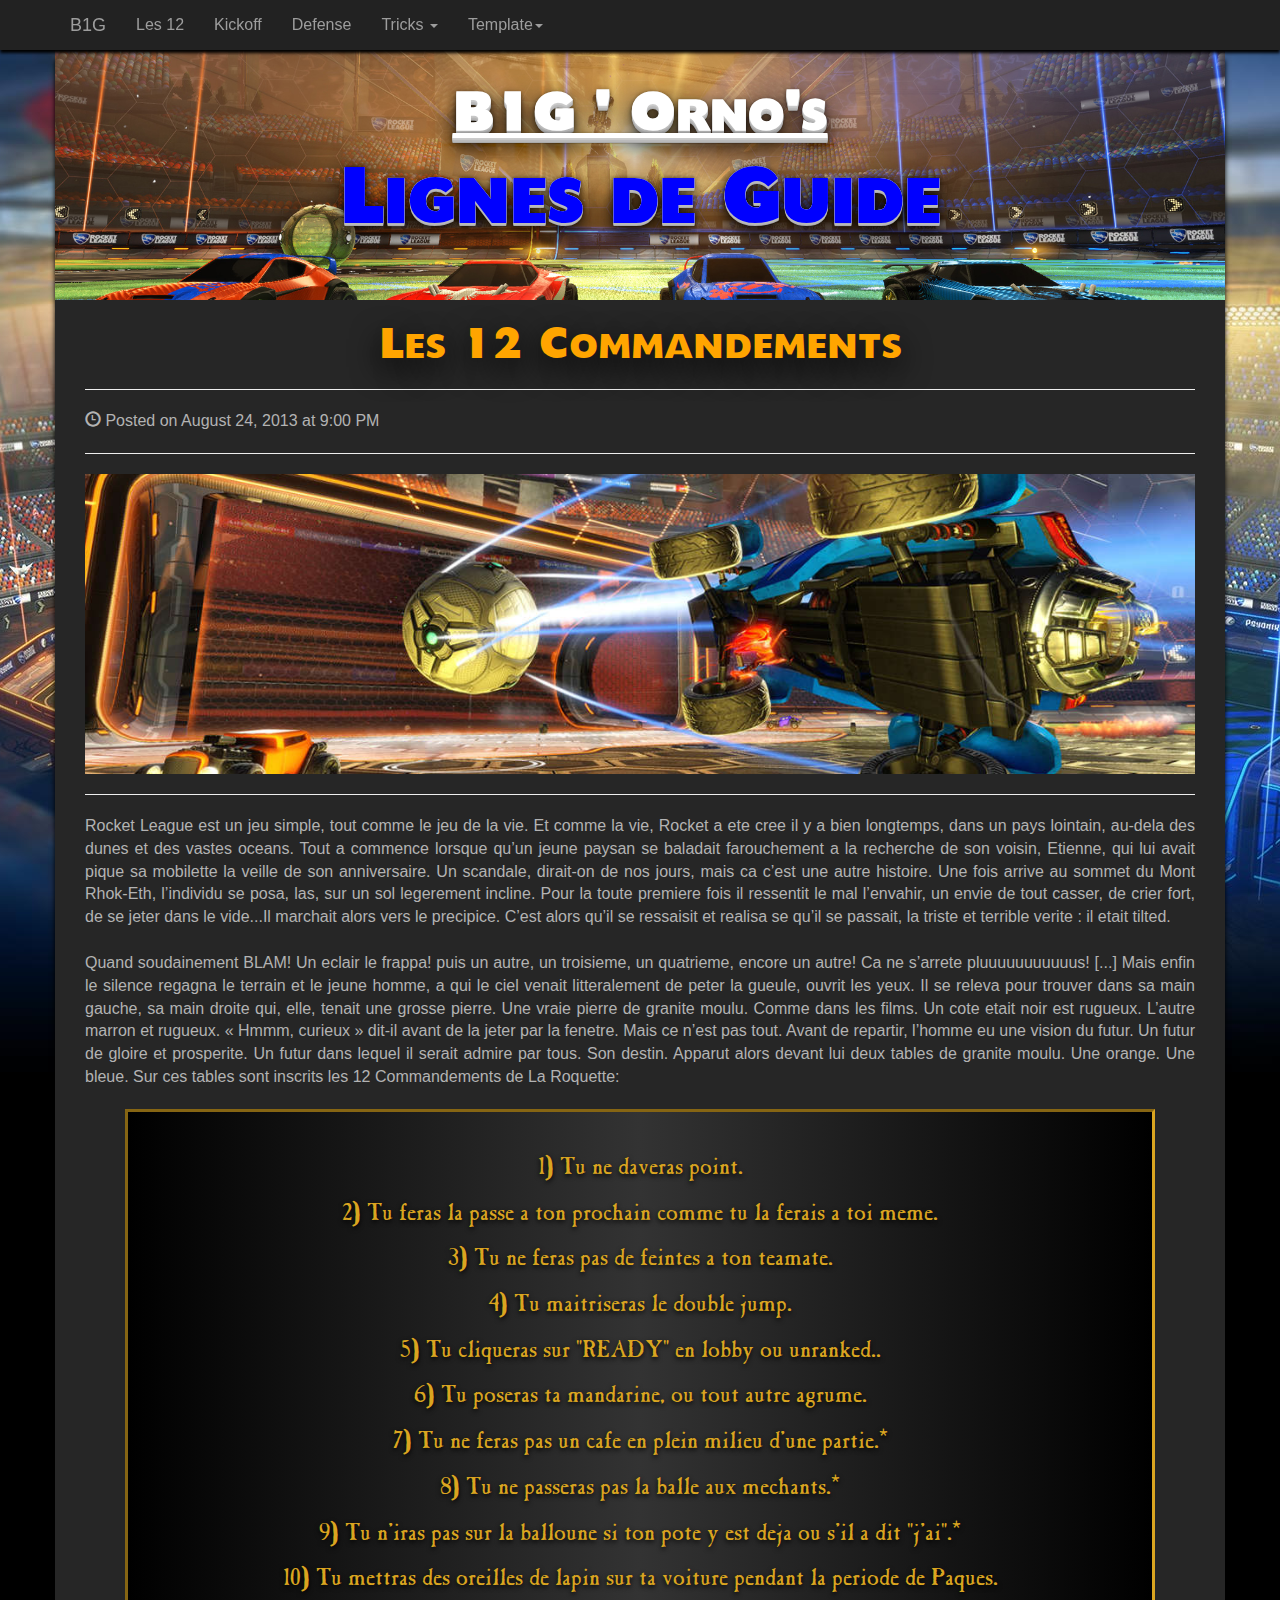
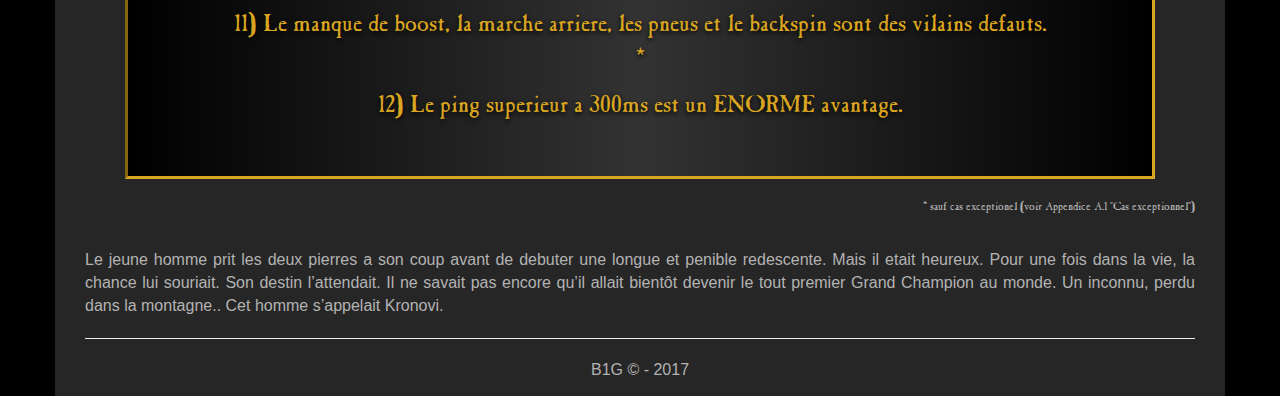
<file: index.html>
<!DOCTYPE html>
<html lang="en">
<head>
    <meta charset="utf-8">
    <meta name="viewport" content="width=device-width, initial-scale=1">
	<title>Rocket Guidelines | Home</title>
    
     <!-- Bootstrap & CSS-->
    <link href="css/bootstrap.min.css" rel="stylesheet">
    <link href="css/style.css" rel="stylesheet">
    
</head>
<body>
    <a name="top"></a>

    <header>

    <!-- NAVBAR -->
    <nav class="navbar navbar-inverse navbar-fixed-top">
        <div class="container">
            <!-- Brand and toggle get grouped for better mobile display -->
            <div class="navbar-header">
                <button type="button" class="navbar-toggle collapsed" data-toggle="collapse" data-target="#bs-example-navbar-collapse-1" aria-expanded="false">
                    <span class="sr-only">Toggle navigation</span>
                    <span class="icon-bar"></span>
                    <span class="icon-bar"></span>
                    <span class="icon-bar"></span>
                </button>
                <a class="navbar-brand" href="index.html">B1G</a>
            </div>

            <!-- Collect the nav links, forms, and other content for toggling -->
            <div class="collapse navbar-collapse" id="bs-example-navbar-collapse-1">
                <ul class="nav navbar-nav">
                    <li><a href="#" onclick="toPage('les12', this, 0); return false;">Les 12</a></li>
                    <li><a href="#" onclick="toPage('kickoff', this, 0); return false;">Kickoff</a></li>
                    <li><a href="#">Defense</a></li>
                    <li class="dropdown">
                        <a href="#" class="dropdown-toggle" data-toggle="dropdown" aria-haspopup="true" aria-expanded="false">Tricks <span class="caret"></span></a>
                        <ul class="dropdown-menu">
                            <li><a href="#" onclick="toPage('tricks', this, 1); return false;">Main</a></li>
                            <li><a href="#" onclick="withinPage('tricks','power', this);return false;">Powershot</a></li>
                            <li><a href="#" onclick="withinPage('tricks','double', this);return false;">Double Jump</a></li>
                            <li><a href="#" onclick="withinPage('tricks','half-flip', this);return false;">Half-flip</a></li>
                            <li role="separator" class="divider"></li>
                            <li><a href="#">Separated link</a></li>
                            <li role="separator" class="divider"></li>
                            <li><a href="#">One more separated link</a></li>
                        </ul>
                    </li>
                    <li class="dropdown">
                        <a href="#" class="dropdown-toggle" data-toggle="dropdown" role="button" aria-haspopup="true" aria-expanded="false">Template<span class="caret"></span></a>
                        <ul class="dropdown-menu">
                            <li><a href="#" onclick="toPage('template', this, 1);return false;">Main</a></li>
                            <li><a href="#" onclick="withinPage('template','innerTemplate', this);return false;">Inner Content</a></li>
                            <li><a href="#">Link</a></li>
                            <li><a href="#">Link</a></li>
                            <li role="separator" class="divider"></li>
                            <li><a href="#">Separated link</a></li>
                            <li role="separator" class="divider"></li>
                            <li><a href="#">One more separated link</a></li>
                        </ul>
                    </li>
                </ul>
            </div><!-- /.navbar-collapse -->
      </div><!-- /.container-fluid -->
    </nav>
        
    <!-- TITLE -->
    <div id="jumbo" class="container">
        <div class="titre">B1G ' Orno's</div>
        <div class="soustitre">Lignes de Guide</div>		
    </div>
    </header> <!--end header-->
    
    <article>
        
        <!--------------------------------------- LES 12 --------------------------------------->
        <div id="les12" class="container content tabcontent">

                <!-- Blog Post -->

                <!-- Title -->
                <h1 class="article-title">Les 12 Commandements</h1>

                <!-- Author -->
                <!--<p class="lead">
                    by <a href="#">Orno</a>
                </p> -->

                <hr>

                <!-- Date/Time -->
                <p><span class="glyphicon glyphicon-time"></span> Posted on August 24, 2013 at 9:00 PM</p>

                <hr>

                <!-- Preview Image -->
                <div id="holder-12" class="holder">
                </div>

                <hr>

                <p style="text-align: justify; text-justify: inter-word;">Rocket League est un jeu simple, tout comme le jeu de la vie. Et comme la vie, Rocket a ete cree il y a bien longtemps, dans un pays lointain, au-dela des dunes et des vastes oceans. Tout a commence lorsque qu’un jeune paysan se baladait farouchement a la recherche de son voisin, Etienne, qui lui avait pique sa mobilette la veille de son anniversaire. Un scandale, dirait-on de nos jours, mais ca c’est une autre histoire. Une fois arrive au sommet du Mont Rhok-Eth, l’individu se posa, las, sur un sol legerement incline.  Pour la toute premiere fois il ressentit le mal l’envahir, un envie de tout casser, de crier fort, de se jeter dans le vide...Il marchait alors vers le precipice. C’est alors qu’il se ressaisit et realisa se qu’il se passait, la triste et terrible verite : il etait tilted.
                <br><br>
 
                Quand soudainement BLAM! Un eclair le frappa! puis un autre, un troisieme, un quatrieme, encore un autre! Ca ne s’arrete pluuuuuuuuuuus! [...] Mais enfin le silence regagna le terrain et le jeune homme, a qui le ciel venait litteralement de peter la gueule,  ouvrit les yeux. Il se releva pour trouver dans sa main gauche, sa main droite qui, elle, tenait une grosse pierre. Une vraie pierre de granite moulu. Comme dans les films. Un cote etait noir est rugueux. L’autre marron et rugueux. « Hmmm, curieux » dit-il avant de la jeter par la fenetre. Mais ce n’est pas tout. Avant de repartir, l’homme eu une vision du futur. Un futur de gloire et prosperite. Un futur dans lequel il serait admire par tous. Son destin. Apparut alors devant lui deux tables de granite moulu. Une orange. Une bleue.  Sur ces tables sont inscrits les 12 Commandements de La Roquette:</p>
                <!-- Post Content -->
                <div class="commandements">
                      <p class="text-center">1) Tu ne daveras point.</p>
                      <p class="text-center">2) Tu feras la passe a ton prochain comme tu la ferais a toi meme.</p>
                      <p class="text-center">3) Tu ne feras pas de feintes a ton teamate.</p>
                      <p class="text-center">4) Tu maitriseras le double jump.</p>
                      <p class="text-center">5) Tu cliqueras sur "READY" en lobby ou unranked..</p>
                      <p class="text-center">6) Tu poseras ta mandarine, ou tout autre agrume.</p>
                      <p class="text-center">7) Tu ne feras pas un cafe en plein milieu d'une partie.*</p>
                      <p class="text-center">8) Tu ne passeras pas la balle aux mechants.*</p>
                      <p class="text-center">
                        9) Tu n'iras pas sur la balloune si ton pote y est deja ou s'il a dit "j'ai".*</p>
                      <p class="text-center">10) Tu mettras des oreilles de lapin sur ta voiture pendant la periode de Paques.</p>
                      <p class="text-center">11) Le manque de boost, la marche arriere, les pneus et le backspin sont des vilains defauts. *</p>
                      <p class="text-center">12) Le ping superieur a 300ms est un ENORME avantage.</p>
                </div>
                <p class="text-right" style="font-size:12px; font-family: MyFont3;">* sauf cas exceptionel (voir Appendice A.1 "Cas exceptionnel")</p>
                <br>
                <p style="text-align: justify; text-justify: inter-word;">Le jeune homme prit les deux pierres a son coup avant de debuter une longue et penible redescente. Mais il etait heureux. Pour une fois dans la vie, la chance lui souriait. Son destin l’attendait. Il ne savait pas encore qu’il allait bientôt devenir le tout premier Grand Champion au monde. Un inconnu, perdu dans la montagne.. Cet homme s’appelait Kronovi.</p>
                <hr>
        </div> <!-- end content Les 12 -->
        
        <!--------------------------------------- KICKOFF --------------------------------------->
        
        <div id="kickoff" class="container content tabcontent" style="display:none">

                <!-- Blog Post -->

                <!-- Title -->
                <h1 class="article-title">L'Ami Zangeux</h1>

                <!-- Author -->
                <!--<p class="lead">
                    by <a href="#">Orno</a>
                </p> -->

                <hr>

                <!-- Date/Time -->
                <p><span class="glyphicon glyphicon-time"></span> Posted on August 24, 2013 at 9:00 PM</p>

                <hr>

                <!-- Preview Image -->
                <div id="holder-kickoff" class="holder">
                </div>
                <hr>

                <!-- Post Content -->
              
            <p class="lead" >La mise en jeu est la base du jeu, la premiere action en tout debut de partie ou sequence de jeu. Souvent neglige, le control de la mise en jeu peut avoir un impact crucial sur le resultat d’un match. Cela est surtout vrai en 1v1. Dans le tier inferieur (gold et moins) la mise en jeu est generalement aleatoire car les joueurs foncent a toutes vitesse, capots baisse dans la baloune. Alors qu’il existe differentes methodes de mise en jeu pour offrir l’avantage a celui qui les maitrise. </p>

                <p>La mise en jeu demande du talent de prediction pour deviner ou la balle va partir apres avoir rebondit sur deux joueurs. Cela peut sembler difficile a premiere vue. Mais avec un peu d'entrainement ca devient presque de la rigolade. Evidemment, la mise en jeu est loin d'etre une science exacte. Trop de variables sont impliquees pour pouvoir calculer une trajectoire exacte. Cependant, sa maitrise augmente nettement la probabilite de finir sur un positionnement de balle avantageux.</p>
                <p><span style="color:orange">OBJECTIF:</span> La mise en jeu doit se conclure soit par une prise de possession, soit par un placement de balle safe. Ou avec un peu de choune, un but direct. La balle-qui-reste-immobile-au-milieu (BQRIAM: b-ku-riam) est a eviter. * </p>

                <p>Facteurs a prendre en compte lors de la mise en jeu:</p>
                <ul>
                    <li>Point de depart du vehicule (diago ou devant les cages)</li>
                    <li>Methode de mise en jeu du mechant en face</li>
                    <li>Vitesse: qui touche la balle en premier</li>
                    <li>Point de contact avec la baloune</li>
                    <li>Positionement du vehicule a l'impact</li>

                </ul>

                <p>Mises en jeu (plus lente a plus rapide):                </p>
                <ul class="instructions">
                    <li>La newbie: <span style="float:right" ><img src="img/b.png"> &rarr; impact</span></li>
                    <hr>
                    <li>La normale: <span style="float:right"><img src="img/b.png"> &rarr; [front( <img src="img/a.png"> + <img src="img/a.png"> )] impact</span></li>
                    <hr>
                    <li>La chelou: <span style="float:right"> Unknown</span></li>
                    <hr>
                    <li>La rapide: <span style="float:right"> <img src="img/b.png"> &rarr; [front( <img src="img/a.png"> + <img src="img/a.png"> )] &rarr; <img src="img/b.png"> &rarr; [front( <img src="img/a.png"> + <img src="img/a.png"> )] impact</span></li>
                    <hr>
                    <li>Fast-kickoff: <span style="float:right"><img src="img/b.png"> &rarr; [(hold) <img src="img/b.png"> + <img src="img/a.png"> + rotation sur le cote + diago(<img src="img/a.png">)] &rarr; <img src="img/b.png"> &rarr; impact</span></li>
                </ul>

                <br>
                
                <p>Il est important de noter que chaque mise en jeu est differente. Il faut donc l'adapter en fonction de l'adversaire en face et de l'objectif fixe a l'avance. Par example, si l'adversaire est parti sur une normale a la sequence precedente, il y a de fortes chances qu'il refasse la meme. Dans ce cas, tenter un Fast-kickoff pour le rendre aveugle s'impose. Prevenir son teamate est vivement conseiller pour que ce dernier se mette en position pour profiter de l'avantage.</p>   

                <p class="text-right" style="font-size:10px;">* sauf cas exceptionel (voir Appendice A.1 "Cas exceptionnel")</p>
                <hr>
        </div> <!-- end content Kickoff -->
        
        <!--------------------------------------- TRICKS --------------------------------------->
        
        <div id="tricks" class="container content tabcontent" style="display:none">

                <!-- Title -->
                <h1 class="article-title">Tricks</h1>

                <!-- Author -->
                <!--<p class="lead">
                    by <a href="#">Orno</a>
                </p> -->

                <hr>

                <!-- Date/Time -->
                <p><span class="glyphicon glyphicon-time"></span> Posted on August 24, 2013 at 9:00 PM</p>

                <hr>

                <!-- Preview Image -->
                <div id="holder-tricks" class="holder">
                </div>
                <hr>

                <!-- Post Content -->
                <p class="lead" >C'est bien beau de jouer a Rocket League entre amis. On s'amuse, on rigole, on pleure parfois, toussa toussa.. Mais bon, le niveau stagne et on se demande presque s'il n'est pas temps d'abandonner pour passer a autre chose, au travail peut-etre... </p>
                <p>Comme tout sport qui se respecte, Rocket possede une courbe d'apprentissage plus ou moins pentue. Certains, comme Charlou n'aurons aucun probleme a surmonter cette difficulte et se hisserons vers le sommet avec aisance, tandis que d'autres devrons se battre. Pour ces derniers, il va falloir utiliser un outils mis a disposition par les dieux de la roquette, aussi utile qu'efficace: le Freeplay. Car pour s'amuser, il faut gagner. Pour gagner il faut progresser (ou smurfer). Et pour progresser, il faut s'entrainer. Le Freeplay mec..le Freeplay te dis-je. Aussi il te faudra maitriser les tricks suivants pour passer le palier de la victoire, pour dire adieu a la defaite, pour voir Gold s'eloigner dans le retrovisseur, pour devenir plus grand.</p> <hr>
                
            <div id="power" class="trick">
                
                <h2 >Powershot</h2>
                <blockquote class="blockquote-reverse">
                    <p style="text-align:right;">"Tu maitriseras le powershot et tu le cheriras comme le fil tiens a l'aiguille."</p>
                    <footer><cite title="Le Nain Solan">Le Nain Solan</cite></footer>
                </blockquote>
                <p>Le powershot est LE tir qu'il faut connaitre. Ces applications sont nombreuses, aussi bien en defense qu'en attaque, sur les murs comme au sol. Il permet de percer la defense, faire des gros clears ou sniper mais surtout surtout des <abbr title="Passe Offensive To Redirect (po-tre)">POTR</abbr>.</p>
                
                <p>Pour frapper fort il faut connaitre quelques bases:<br>
                En fonction de la ou c'est qu'on frappe avec la voiture sur la balle, et bien le reagissement de la balle va differer. D'une part en matiere de vitesse et deuxiemement au niveau de la trajectoire. Il est indispensable de se souvenir de la <abbr title="(pe-te-caca)">PTCAACA:</abbr></p>
                
                <div  id="ptcaca">
                <dfn>
                    <dt><span class="bigorange">P</span>neus</dt>
                    <dd>Sont un vilain defaut *</dd>
                    <dt><span class="bigorange">T</span>oiture</dt>
                    <dd>Grande surface de frappe pour rediriger la balle sans trop de puissance.</dd>
                    <dt><span class="bigorange">C</span>otes</dt>
                    <dd>Offre plus de puissance mais une surface de frappe limitee. Plus difficile de controler la trajectoire.</dd>
                    <dt><span class="bigorange">A</span>rriere</dt>
                    <dd>Bon pour le freestryle ou pour la marche arriere. Sinon vivement deconseille.</dd>
                    <dt><span class="bigorange">A</span>vant</dt>
                    <dd>La on commence a parler. Ca frappe fort, et avec un peu de maitrise ca frappe droit.</dd>
                    <dt><span class="bigorange">C</span>oins <span class="bigorange">A</span>vants</dt>
                    <dd>Pour ceux qui veulent vraiment tirer de loin et fort et de loin aussi. L'outils indispensable du sniper. La maitrise du diagonal-flip est fortement conseillee.<p>Voici un exemple de comment que les choses sont faites avec les coin avants:</p>
                    <iframe width="420" height="240"
                        src="https://www.youtube.com/embed/PHUtYTlTo18">
                    </iframe></dd>
                </dfn>

                </div>
                                    <br>
                <p>Le moyen le plus simple de realiser un power shot et de la prendre en demi volley.
                Pour encore plus de vitesse, ajouter un frontflip.
                Pour encore plus de vitesse, remplacer le front flip par un diagonal flip pour tapper la balle avec un coin avant. Le timing ici est extremement important car la fenetre de frappe est etroite, tres etroite...Un peu trop tot et la balle n'amasse pas de mousse <a href="https://gfycat.com/WelcomeVillainousAfricanharrierhawk">(exemple)</a>. Un peu trop tard et la voiture passe sous la balle et c'est perdu.</p>
                
                <p class="text-right" style="font-size:10px;">* sauf cas exceptionel (voir Appendice A.1 "Cas exceptionnel")</p>
            </div> <!-- End PowerShot -->
            <hr>
                
                
            <div id="double" class="trick">
                <h2>Double jump</h2>
                <blockquote class="blockquote-reverse">
                    <p style="text-align:right;">"Deux...c'est mieux." * </p>
                    <footer><cite title="Le Nain Solan">Le Jesuite</cite></footer>
                </blockquote>
                <p>Pouvoir voler. Le reve devenu realite. Mais cela ne suffit plus. Non! Il ne sagit plus simplement de voler. Il faut maintenant voler le plus vite possible, idealement plus rapidement que son adversaire. Le newbie ne le sait pas mais il existe des moyens de s'envoyer en l'air beaucoup plus rapidement: le double jump est la base de cette discipline. Le Freeplay est ton ami.</p>
                <p>Differents moyens de s'envoler (plus lent au plus rapide):                </p>
                <ul style="line-height: 90%;">
                    <li>La newbie: <span style="float:right" ><img src="img/a.png"> &rarr; tilt-back &rarr; <img src="img/b.png"> </span></li>
                    <hr>
                    <li>La double: <span style="float:right" >( <img src="img/a.png"> + <img src="img/a.png"> ) &rarr; tilt-back &rarr; <img src="img/b.png"> </span></li>
                    <hr>
                    <li>La rapide: <span style="float:right">(<img src="img/a.png"> + tilt-back) &rarr; (<img src="img/a.png"> + <img src="img/b.png">)</span></li>
                    <hr>
                    <li>Fast-Aerial: <span style="float:right">
                        hold(<img src="img/b.png">) while [(<img src="img/a.png"> + tilt-back) &rarr; <img src="img/a.png">]
                        </span></li>
                </ul>
                <br>
                <p><span style="color:red">WARNING:</span> le double jump peut causer au non-initie un nombre non-negligeable de backflips et sideflips involontaires. Cela peut rendre le jouer tilted, conduire a unedefaite, rendre le joueur encore plus tilted, conduire a une autre defaite, etc...</p>
                
                <p class="text-right" style="font-size:10px;">* sauf cas exceptionel (voir Appendice A.1 "Cas exceptionnel")</p>
            </div> <!-- End Double Jump -->
            <hr>
            
            <div id="half-flip" class="trick">
                <h2>Half Flip</h2>
                <blockquote class="blockquote-reverse">
                    <p style="text-align:right;">"Avec le Half-Flip, peut-on encore dire que la marche arriere est un vilain defaut?" * </p>
                    <footer><cite title="Le Nain Solan">Le Pro Fdeufilo</cite></footer>
                </blockquote>
                <p>Pouvoir voler. Le reve devenu realite. Mais cela ne suffit plus. Non! Il ne sagit plus simplement de voler. Il faut maintenant voler le plus vite possible, idealement plus rapidement que son adversaire. Le newbie ne le sait pas mais il existe des moyens de s'envoyer en l'air beaucoup plus rapidement: le double jump est la base de cette discipline. Le Freeplay est ton ami.</p>
                <p>Differents moyens de s'envoler (plus lent au plus rapide):                </p>
                <ul style="line-height: 90%;">
                    <li>La newbie: <span style="float:right" ><img src="img/a.png"> &rarr; tilt-back &rarr; <img src="img/b.png"> </span></li>
                    <hr>
                    <li>La double: <span style="float:right" >( <img src="img/a.png"> + <img src="img/a.png"> ) &rarr; tilt-back &rarr; <img src="img/b.png"> </span></li>
                    <hr>
                    <li>La rapide: <span style="float:right">(<img src="img/a.png"> + tilt-back) &rarr; (<img src="img/a.png"> + <img src="img/b.png">)</span></li>
                    <hr>
                    <li>Fast-Aerial: <span style="float:right">
                        hold(<img src="img/b.png">) while [(<img src="img/a.png"> + tilt-back) &rarr; <img src="img/a.png">]
                        </span></li>
                </ul>
                <div id="hf-gif" style='position:relative; padding-bottom:54%'><iframe src='https://gfycat.com/ifr/QuarterlySparklingHedgehog' frameborder='0' scrolling='no' width='100%' height='100%' style='position:absolute;top:0;left:0' allowfullscreen></iframe></div>
                <br>
                <p><span style="color:red">WARNING:</span> le double jump peut causer au non-initie un nombre non-negligeable de backflips et sideflips involontaires. Cela peut rendre le jouer tilted, conduire a unedefaite, rendre le joueur encore plus tilted, conduire a une autre defaite, etc...</p>
                
                <p class="text-right" style="font-size:10px;">* sauf cas exceptionel (voir Appendice A.1 "Cas exceptionnel")</p>
            </div> <!-- End Half Flip -->
            
            <hr>
        </div>  <!-- end content Tricks -->
        
        <!--------------------------------------- TEMPLATE --------------------------------------->
        
        <!-- Template content-->
        <div id="template" class="container content tabcontent" style="display:none">

            <!-- Title -->
            <h1 class="article-title">Title</h1>

            <!-- Author -->
            <!--<p class="lead">
                by <a href="#">Orno</a>
            </p> -->

            <hr>

            <!-- Date/Time -->
            <p><span class="glyphicon glyphicon-time"></span> Posted on August 24, 2013 at 9:00 PM</p>

            <hr>

            <!-- Preview Image -->
            <div id="holder-tricks" class="holder">
            </div>
            <hr>

            <!-- Post Content -->
            <p class="lead" >Lorem ipsum dolor sit amet, consectetur adipiscing elit. Morbi in luctus enim. Fusce convallis rutrum aliquam. Curabitur felis augue, scelerisque quis pellentesque quis, venenatis ut purus. Donec maximus nisl velit, scelerisque elementum sem imperdiet ac. Aliquam vel odio ut nisi dignissim bibendum et vitae ligula. Cras nec posuere libero. Vivamus varius nulla ut feugiat varius. Cras egestas sit amet lorem non pretium.</p>
            <p>Lorem ipsum dolor sit amet, consectetur adipiscing elit. Morbi in luctus enim. Fusce convallis rutrum aliquam. Curabitur felis augue, scelerisque quis pellentesque quis, venenatis ut purus. Donec maximus nisl velit, scelerisque elementum sem imperdiet ac. Aliquam vel odio ut nisi dignissim bibendum et vitae ligula. Cras nec posuere libero. Vivamus varius nulla ut feugiat varius. Cras egestas sit amet lorem non pretium.</p> <hr>
            
            <div id="innerTemplate" class="trick">
                
                <h2 >Inner Title</h2>
                <blockquote class="blockquote-reverse" style="padding-left: 200px">
                    <p style="text-align:right;">"Quote to add here"</p>
                    <footer><cite title="Le Nain Solan">Author to add here</cite></footer>
                </blockquote>
                
                <p>Lorem ipsum dolor sit amet, consectetur adipiscing elit. Morbi in luctus enim. Fusce convallis rutrum aliquam. Curabitur felis augue, scelerisque quis pellentesque quis, venenatis ut purus. Donec maximus nisl velit, scelerisque elementum sem imperdiet ac. Aliquam vel odio ut nisi dignissim bibendum et vitae ligula. Cras nec posuere libero. Vivamus varius nulla ut feugiat varius. Cras egestas sit amet lorem non pretium.</p>
                
                <p>Lorem ipsum dolor sit amet, consectetur adipiscing elit. Morbi in luctus enim. Fusce convallis rutrum aliquam. Curabitur felis augue, scelerisque quis pellentesque quis, venenatis ut purus. Donec maximus nisl velit, scelerisque elementum sem imperdiet ac. Aliquam vel odio ut nisi dignissim bibendum et vitae ligula. Cras nec posuere libero. Vivamus varius nulla ut feugiat varius. Cras egestas sit amet lorem non pretium.</p>
            </div>
            <hr>
        </div> <!-- end Template content -->
        
    </article>
    <footer>
        <div class="container foot"><p id="copyright">B1G &copy; - 2017</p></div>
    </footer>
    
    <!-- JAVASCRIPT -->
    <script src="https://ajax.googleapis.com/ajax/libs/jquery/3.2.0/jquery.min.js"></script>
    <script src="https://maxcdn.bootstrapcdn.com/bootstrap/3.3.7/js/bootstrap.min.js"></script>
    <script src="js/script.js"></script>
</body>
</html>
</file>
<file: css/style.css>
@keyframes fadeEffect {
    from {opacity: 0;}
    to {opacity: 1;}
}

body {
    background-color: black;
    background-image: url("../img/back.jpg");
    background-repeat: no-repeat;
    background-position: center top;
    background-attachment: fixed;
    text-align: justify; 
    text-justify: inter-word;
    font-size: 16px;
}

.active a {
    font-weight: 700;
    color:orange;
}

.navbar {
    border-width: 0;
    box-shadow: 0px 3px 3px #000;
}
navbar navbar-inverse navbar-fixed-top {
    z-index:9999;
}

.navbar-nav > li > .dropdown-menu { 
    background-color: #0d0d0d;
}

.navbar-nav > li > .dropdown-menu a{ 
    color:orange;
}

.navbar-nav > li > .dropdown-menu a:hover{
    background-color: #404040;
    color:orange;
}

#jumbo, .content {
    box-shadow: 0px 10px 5px #000;
}

#jumbo{
	background-image: url("../img/rocket.jpg");
	background-position: center;
	background-size: cover;
	background-repeat: no-repeat;
    margin: 50px auto;
    margin-bottom:0;
    min-height: 250px;
    
}

@font-face {
    font-family: MyFont;
    src: url("../fonts/HeadlineNEWS.ttf");
}

@font-face {
    font-family: MyFont2;
    src: url("../fonts/SANTO___.ttf");
}

@font-face {
    font-family: MyFont3;
    src: url("../fonts/CAS_ANTN.TTF");
}

.titre, .soustitre {
    text-align: center;
    margin:auto;
    font-family: MyFont;
    text-shadow: 0 1px 0 #ccc, 
           0 2px 0 #c9c9c9,
           0 3px 0 #bbb,
           0 4px 0 #b9b9b9,
           0 5px 0 #aaa,
           0 6px 1px rgba(0,0,0,.1),
           0 0 5px rgba(0,0,0,.1),
           0 1px 3px rgba(0,0,0,.3),
           0 3px 5px rgba(0,0,0,.2),
           0 5px 10px rgba(0,0,0,.25),
           0 10px 10px rgba(0,0,0,.2),
           0 20px 20px rgba(0,0,0,.15),
           0px 10px 30px #000;
}
.titre {
	padding-top: 30px;
	color:white; 
	font-size: 50px;
	
	font-weight: 900;
	text-decoration: underline;


}
.soustitre {
	color:blue; 
	font-size: 70px;
	font-weight: 800;
 	text-shadow: 0 0px 0 #ccc, 
               0 0px 0 #c9c9c9,
               0 1px 0 #bbb,
               0 2px 0 #b9b9b9,
               0 3px 0 #aaa,
               0 4px 1px rgba(0,0,0,.1),
               0 0px 5px rgba(0,0,0,.1),
               0 0px 3px rgba(0,0,0,.3),
               0 1px 5px rgba(0,0,0,.2),
               0 3px 10px rgba(0,0,0,.25),
               0 8px 10px rgba(0,0,0,.2),
               0 15px 20px rgba(0,0,0,.15),
               0px 10px 30px #000;
}

.bigorange {
    color:orange;
    font-family: MyFont3;
    font-size:20px;
}
/***************** CONTENT *****************/

h4, h2 {
    color:orange;
    font-family:MyFont;
    text-shadow:0px 2px 2px #000;
    animation: fadeEffect 1s;
}

.content, .foot {
    background-color: #262626;
    color:#b3b3b3;
    padding: 5px 30px;
   
}

iframe {
  display:block;
  margin:auto;
}

.commandements {
    font-family: MyFont3;
    font-size:25px;
    color:    #DAA520;
    text-shadow: 0px 2px 5px #000;
    margin: 20px 40px;
    padding:40px 100px;
    background: linear-gradient(to left, black, #333333, black);
    border: 3px inset #daa520; 
}

.article-title {
    color:orange; 
    font-size: 40px;
    font-family: MyFont;
    font-weight: 500;
    text-shadow: 0px 10px 30px #000;
    text-align: center;
    animation: fadeEffect 0.5s;
}

.trick {
    margin-top: -70px;
    padding-top: 50px;
}

/****** FOOTER ****/
footer #copyright{
    text-align: center;
    margin-top:-10px;
}

/******** IMAGE HOLDERS ***********/
.holder {
    background-position: center;
    background-size: 100%;
    background-repeat: no-repeat;
    animation: fadeEffect 2s;
    height:300px;
} 

#holder-kickoff {
    background-image: url("../img/banner.jpg");
  
}
#holder-12 {
    background-image: url("../img/banner2.jpg");
}

#holder-tricks {
  background-image: url("../img/freeplay.jpg");
}

#hf-gif {
    width:70%;
    margin:auto;
}

/*************************************/

@media (max-width: 550px) {
  .titre {
    font-size: 25px;
  }
  .soustitre {
    font-size: 40px;
  }
  #jumbo {
    min-height: 150px;
  }
  .article-title {
    font-size: 20px;
  }

  .holder {
    height:150px;
  }

  .commandements {
    margin:0;
    width: 100%;
    padding: 5px;
    font-size:1.2em;
  }

  .blockquote-reverse {
    padding:0;
    margin:0;
  }

}
</file>
